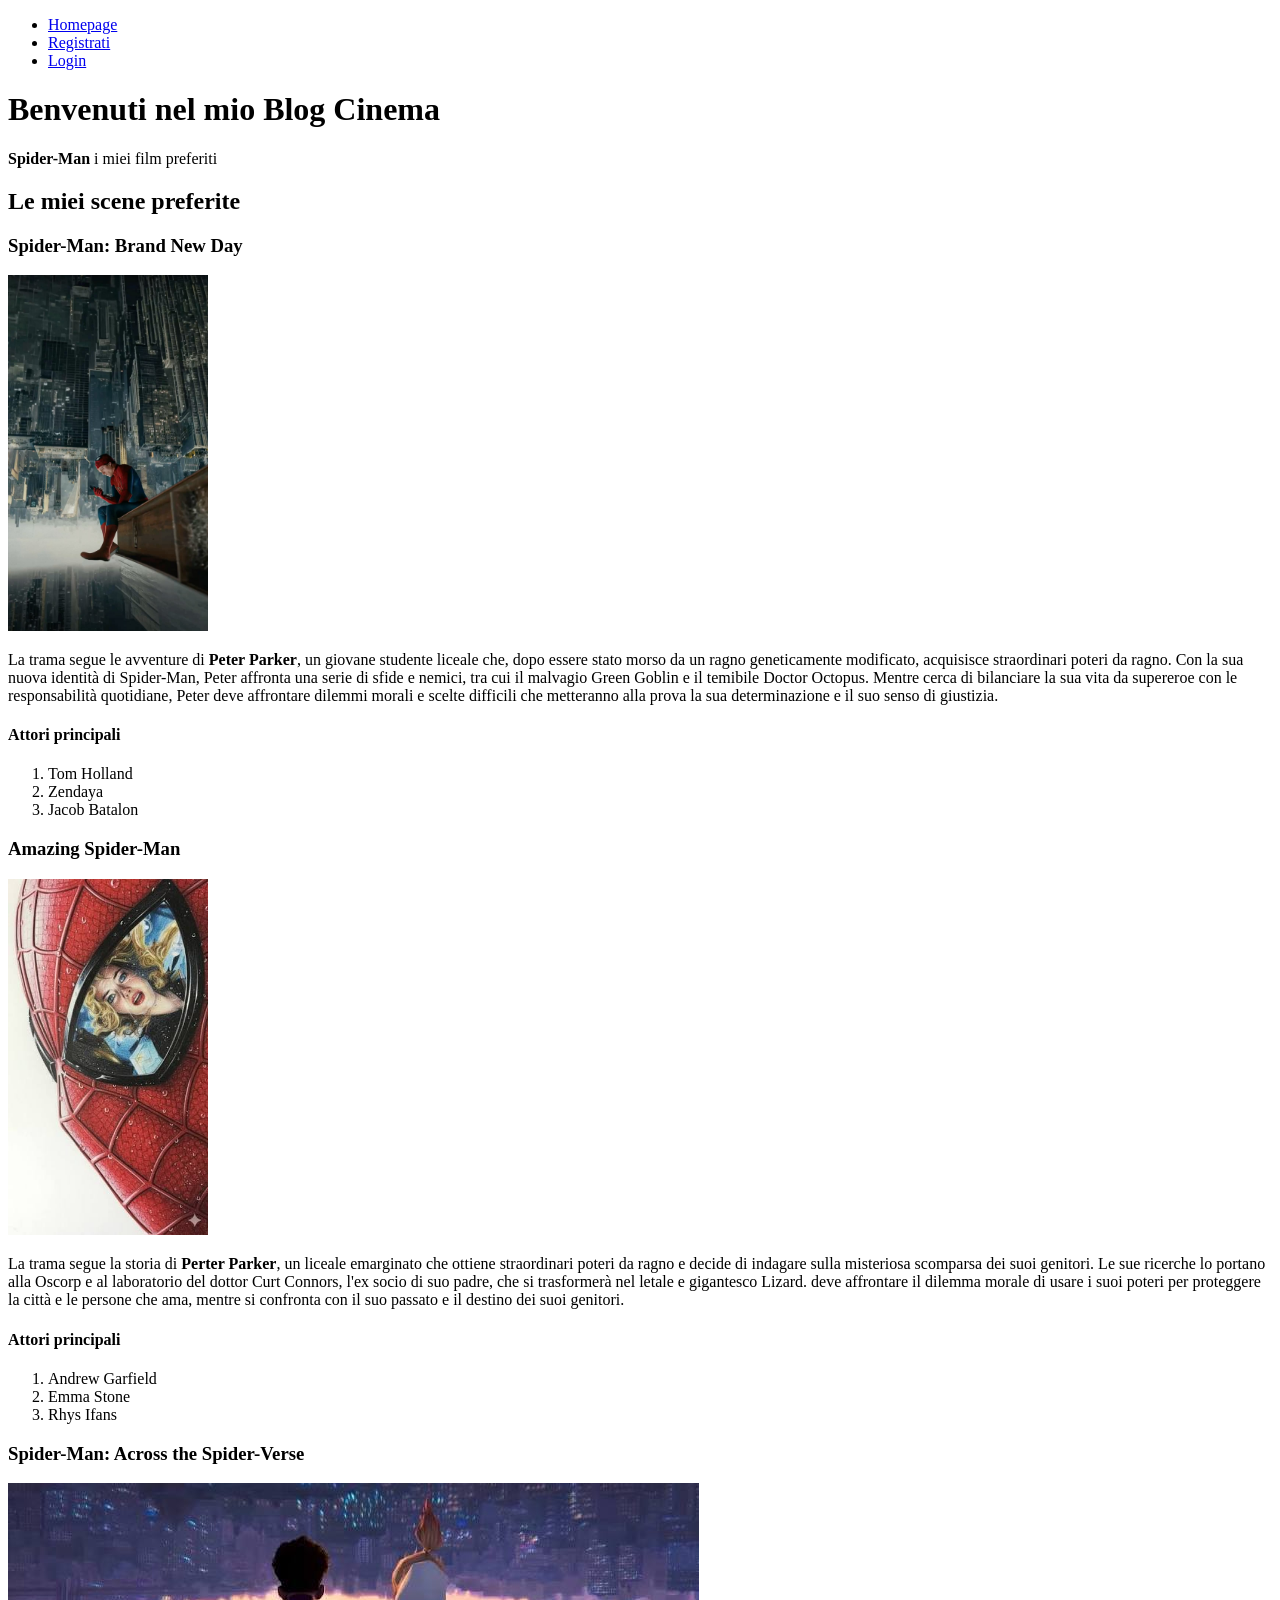
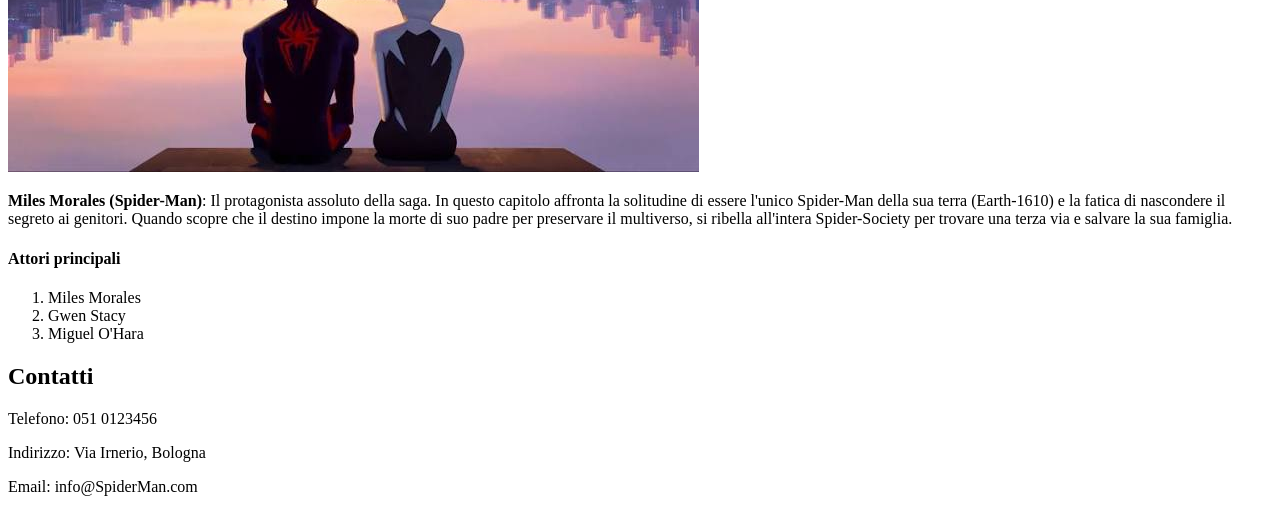
<file: Esercizio 2/index.html>
<!DOCTYPE html>
<html lang="it">
<head>
    <meta charset="UTF-8">
    <meta name="viewport" content="width=device-width, initial-scale=1.0">
    <title>Blog Cinema - Homepage</title>
    <!-- <link rel="stylesheet" href="style.css"> -->
</head>
<body>

    <nav>
        <ul>
            <li><a href="index.html">Homepage</a></li>
            <li><a href="register.html">Registrati</a></li>
            <li><a href="login.html">Login</a></li>
        </ul>
    </nav>

    <header>
        <h1>Benvenuti nel mio Blog Cinema</h1>
        <p> <strong>Spider-Man</strong> i miei film preferiti</p>
    </header>
    <main>
        <section>
            <h2>Le miei scene preferite</h2>

            <article>
                <h3>Spider-Man: Brand New Day</h3>
                
                <img src="Spider-Man- Brand New Day.jpg" alt="Spiderman bran new day"
                width="200px">
                <p>
                    La trama segue le avventure di <strong>Peter Parker</strong>, un giovane studente liceale che, dopo essere stato morso da un ragno geneticamente modificato, acquisisce straordinari poteri da ragno. Con la sua nuova identità di Spider-Man, Peter affronta una serie di sfide e nemici, tra cui il malvagio Green Goblin e il temibile Doctor Octopus. Mentre cerca di bilanciare la sua vita da supereroe con le responsabilità quotidiane, Peter deve affrontare dilemmi morali e scelte difficili che metteranno alla prova la sua determinazione e il suo senso di giustizia.
                    
                </p>
                <h4>Attori principali</h4>
                <ol>
                    <li>Tom Holland</li>
                    <li>Zendaya </li>
                    <li>Jacob Batalon</li>
                </ol>
            </article>

            <article>
                <h3>Amazing Spider-Man</h3>

                  <img src="Spiderman Gwen.jpeg" alt="Amazing Spiderman"
                width="200px">
                <p>
                    La trama segue la storia di <strong>Perter Parker</strong>, un liceale emarginato che ottiene straordinari poteri da ragno e decide di indagare sulla misteriosa scomparsa dei suoi genitori. Le sue ricerche lo portano alla Oscorp e al laboratorio del dottor Curt Connors, l'ex socio di suo padre, che si trasformerà nel letale e gigantesco Lizard.
                    deve affrontare il dilemma morale di usare i suoi poteri per proteggere la città e le persone che ama, mentre si confronta con il suo passato e il destino dei suoi genitori. 
                </p>
                <h4>Attori principali</h4>
                <ol>
                    <li>Andrew Garfield </li>
                    <li> Emma Stone</li>
                    <li>Rhys Ifans</li>
                </ol>
            </article>

            <article>
                <h3>Spider-Man: Across the Spider-Verse</h3>
                <img
                    src="Spideman across the spider verse.jpeg "
                    alt="Spiderman across the spider verse"
                    width="auto"
                >
                <p>
                    <strong>Miles Morales (Spider-Man)</strong>: Il protagonista assoluto della saga. In questo capitolo affronta la solitudine di essere l'unico Spider-Man della sua terra (Earth-1610) e la fatica di nascondere il segreto ai genitori. Quando scopre che il destino impone la morte di suo padre per preservare il multiverso, si ribella all'intera Spider-Society per trovare una terza via e salvare la sua famiglia.
                </p>
                <h4>Attori principali</h4>
                <ol>
                    <li>Miles Morales </li>
                    <li>Gwen Stacy </li>
                    <li>Miguel O'Hara </li>
                </ol>
            </article>

        </section>
    </main>

    <footer>  
        <h2>Contatti</h2>
        <p>Telefono: 051 0123456</p>
        <p>Indirizzo: Via Irnerio, Bologna</p>
        <p>Email: info@SpiderMan.com</p>
        </div>
    </footer>


</body>
</html>
</file>
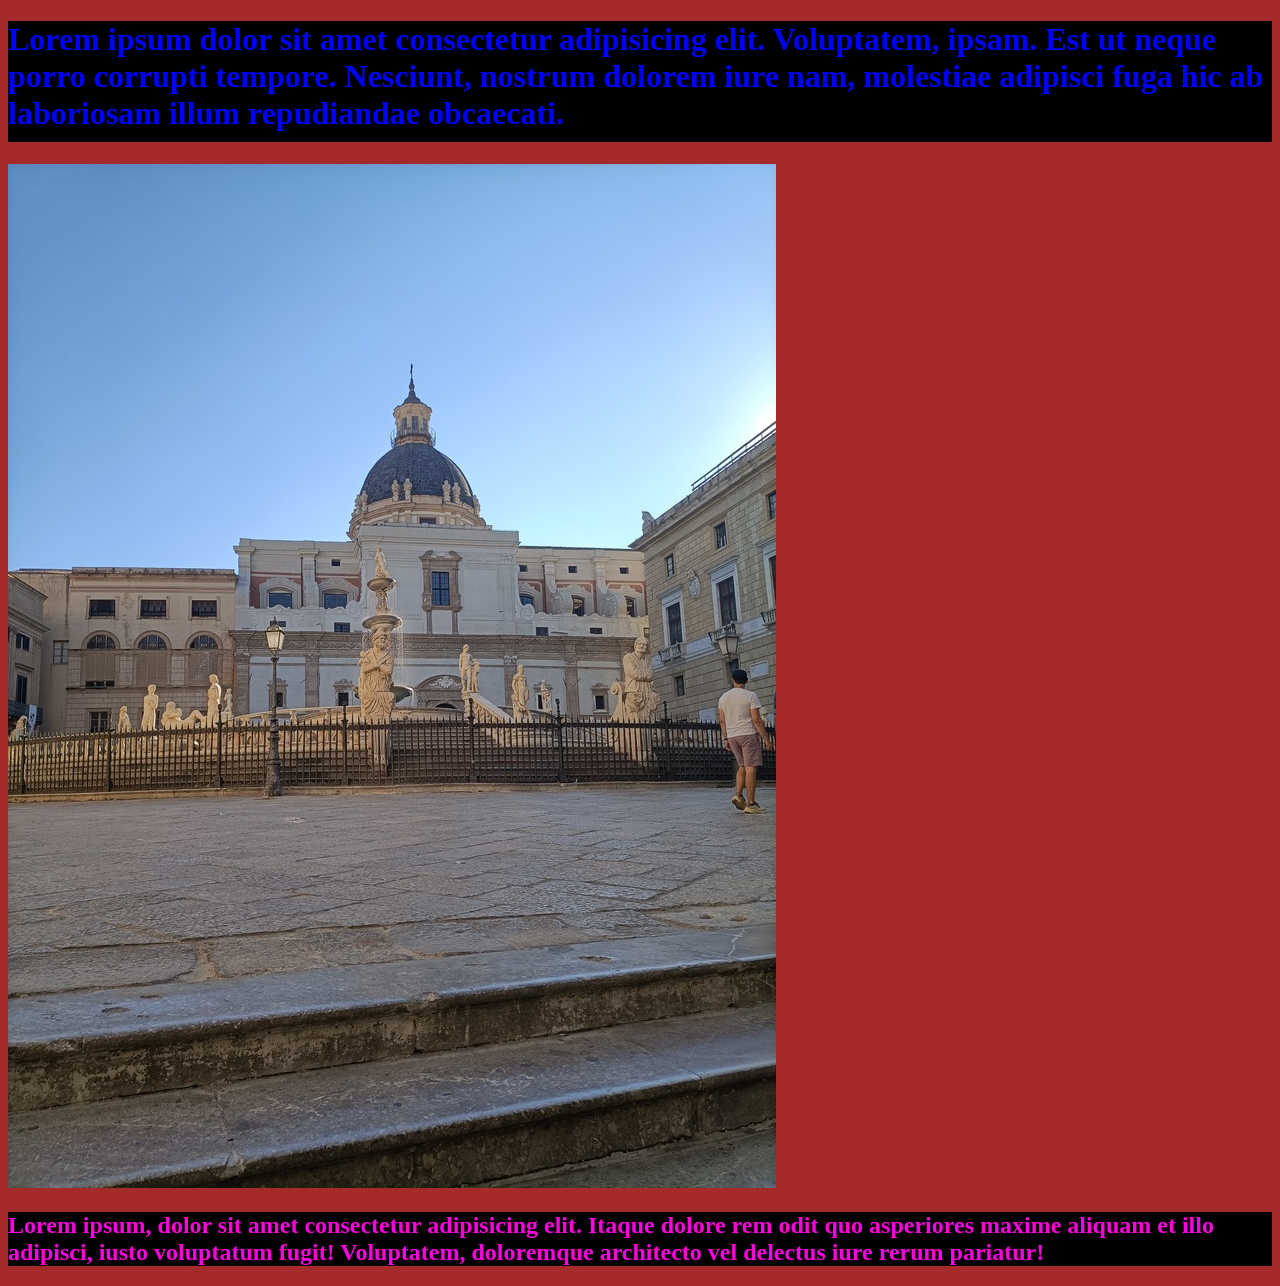
<file: Working_Area/index.html>
<!DOCTYPE html>
<html lang="en">
<head>
    <meta charset="UTF-8">
    <meta name="viewport" content="width=device-width, initial-scale=1.0">
    <title>working</title>
    <link rel="stylesheet" href="style.css">
</head>
<body>
    <h1>Lorem ipsum dolor sit amet consectetur adipisicing elit. Voluptatem, ipsam. Est ut neque porro corrupti tempore. Nesciunt, nostrum dolorem iure nam, molestiae adipisci fuga hic ab laboriosam illum repudiandae obcaecati.</h1>
    <img src="BAE7AB48-02E2-4CF9-9419-D23E17FFF2E3_1_105_c.jpeg" alt="Palermo">
    <h2>Lorem ipsum, dolor sit amet consectetur adipisicing elit. Itaque dolore rem odit quo asperiores maxime aliquam et illo adipisci, iusto voluptatum fugit! Voluptatem, doloremque architecto vel delectus iure rerum pariatur!</h2>
</body>
</html>
</file>
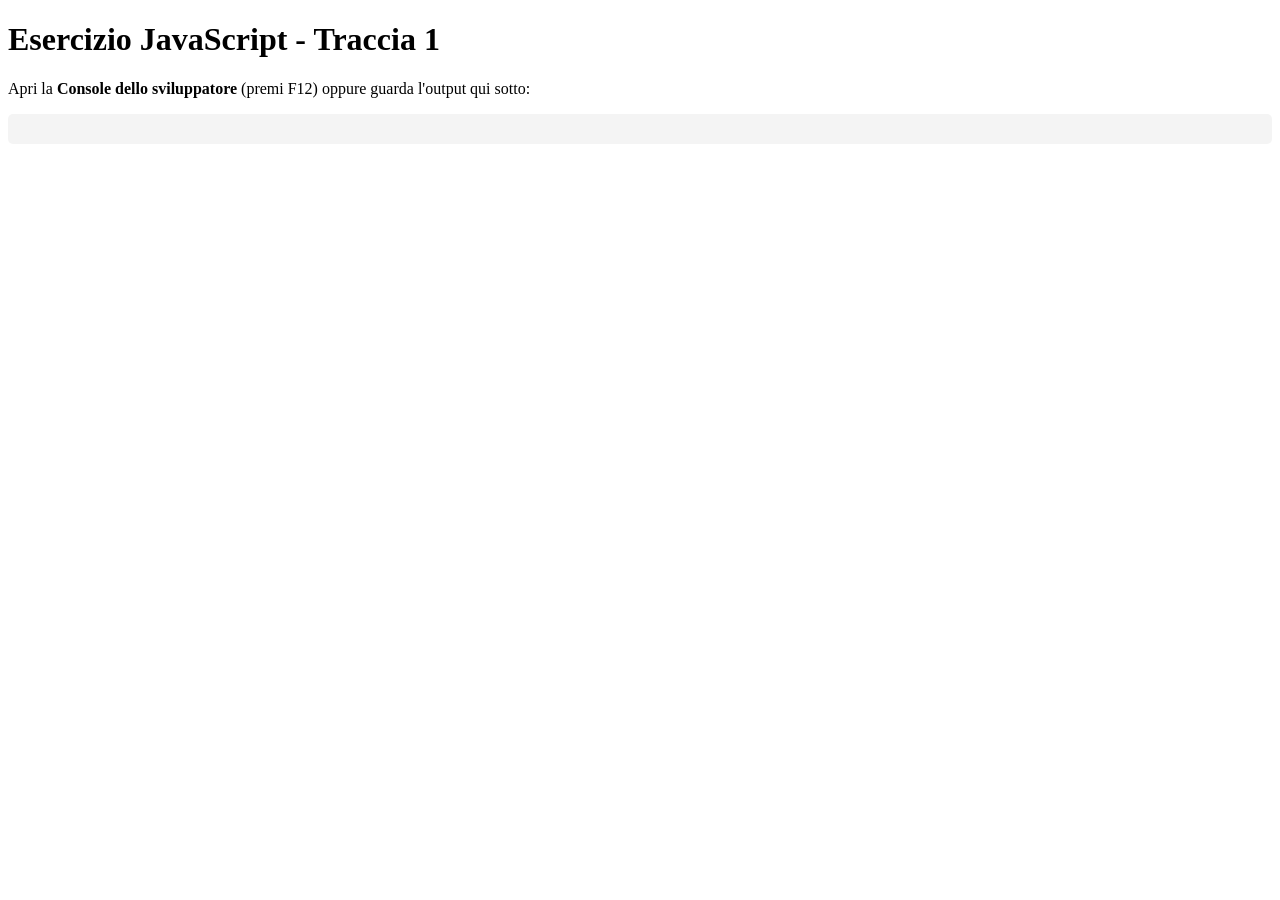
<file: EsercizioJavaScript/EsercizioJavaScript1/index.html>
<!DOCTYPE html>
<html lang="it">
<head>
    <meta charset="UTF-8">
    <meta name="viewport" content="width=device-width, initial-scale=1.0">
    <title>Esercizio Traccia 1 - File Esterno</title>
</head>
<body>

    <h1>Esercizio JavaScript - Traccia 1</h1>
    <p>Apri la <strong>Console dello sviluppatore</strong> (premi F12) oppure guarda l'output qui sotto:</p>

    <!-- Contenitore per stampare i risultati a schermo -->
    <div id="output" style="font-family: monospace; line-height: 1.6; background-color: #f4f4f4; padding: 15px; border-radius: 5px;"></div>

    <!-- Collegamento al file JavaScript esterno -->
    <script src="script.js"></script>
</body>
</html>
</file>
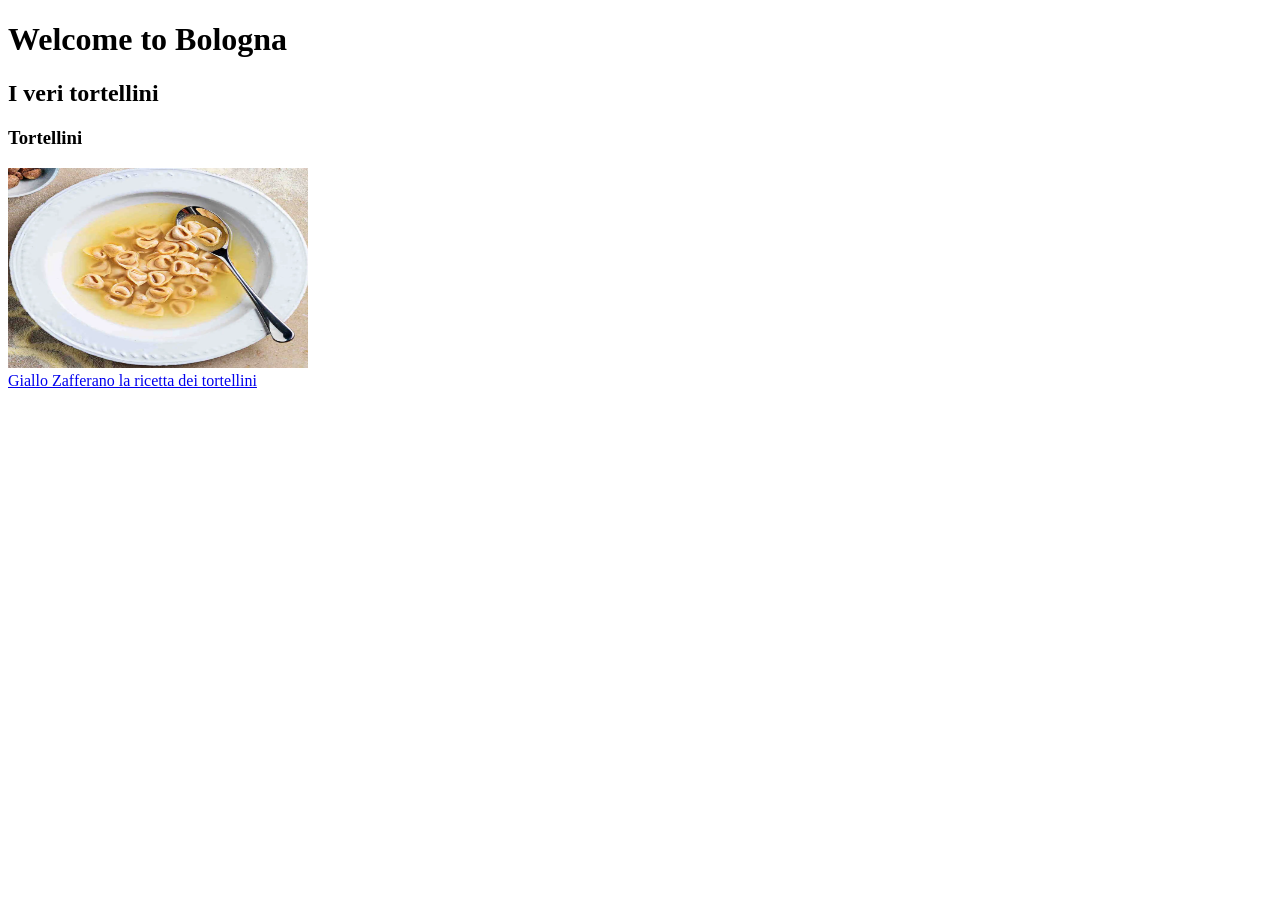
<file: Esercizio 1/esercizio1.html>
<!DOCTYPE html>
<html lang="it">

<head>
    <meta charset="UTF-8">
    <meta name="viewport" content="width=device-width, initial-scale=1.0">
    <title>Tortellini</title>
</head>

<body>
    <div>
        <h1>Welcome to Bologna</h1>
        <h2>I veri tortellini</h2>
    </div>

    <div>
        <h3>Tortellini</h3>
     <img src="Tortellini alla noce moscata copia.jpg.webp" alt="Tortellini"
     style="width: 300px; height: 200px;">
    </div>
    <div>
    <a href="https://ricette.giallozafferano.it/Tortellini.html">
    Giallo Zafferano la ricetta dei tortellini
    </a>
    </div>
</body>

</html>
</file>
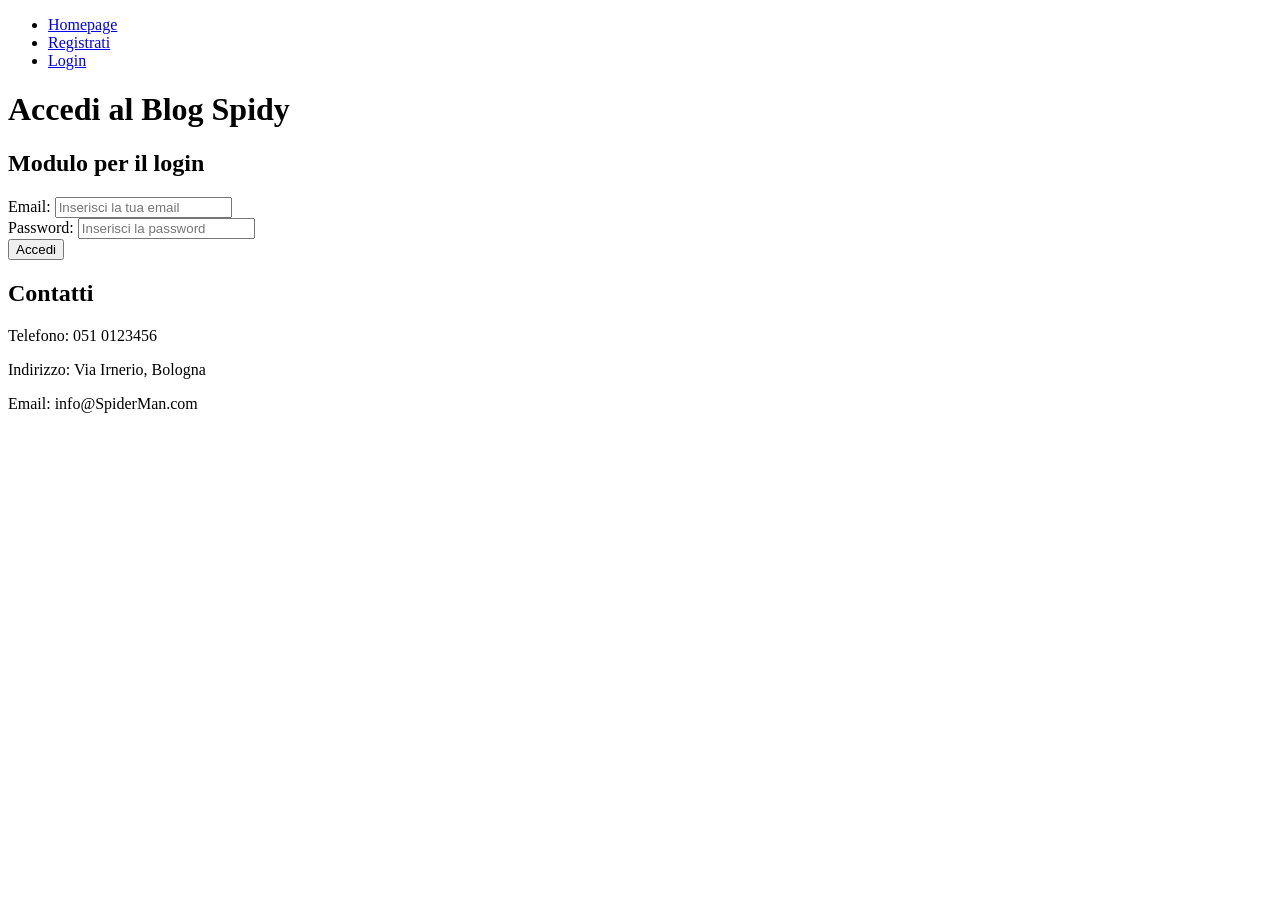
<file: Esercizio 2/Login.html>
<!DOCTYPE html>
<html lang="it">
<head>
    <meta charset="UTF-8">
    <meta name="viewport" content="width=device-width, initial-scale=1.0">
    <title>Blog Cinema - Login</title>
     <!-- <link rel="stylesheet" href="style.css"> -->
</head>
<body>

    <nav>
        <ul>
            <li><a href="index.html">Homepage</a></li>
            <li><a href="register.html">Registrati</a></li>
            <li><a href="login.html">Login</a></li>
        </ul>
    </nav>

    <header>
        <h1>Accedi al Blog Spidy</h1>
      
    </header>

    <main>
        <section>
            <h2>Modulo per il login</h2>

            <form action="#" method="post">

                <div>
                    <label for="email">Email:</label>
                    <input
                        type="email"
                        id="email"
                        name="email"
                        placeholder="Inserisci la tua email"
                        required
                    >
                </div>

                <div>
                    <label for="password">Password:</label>
                    <input
                        type="password"
                        id="password"
                        name="password"
                        placeholder="Inserisci la password"
                        required
                    >
                </div>

                <button type="submit">Accedi</button>

            </form>
        </section>
    </main>

    <footer>  
        <h2>Contatti</h2>
        <p>Telefono: 051 0123456</p>
        <p>Indirizzo: Via Irnerio, Bologna</p>
        <p>Email: info@SpiderMan.com</p>
        </div>
    </footer>

</body>
</html>
</file>
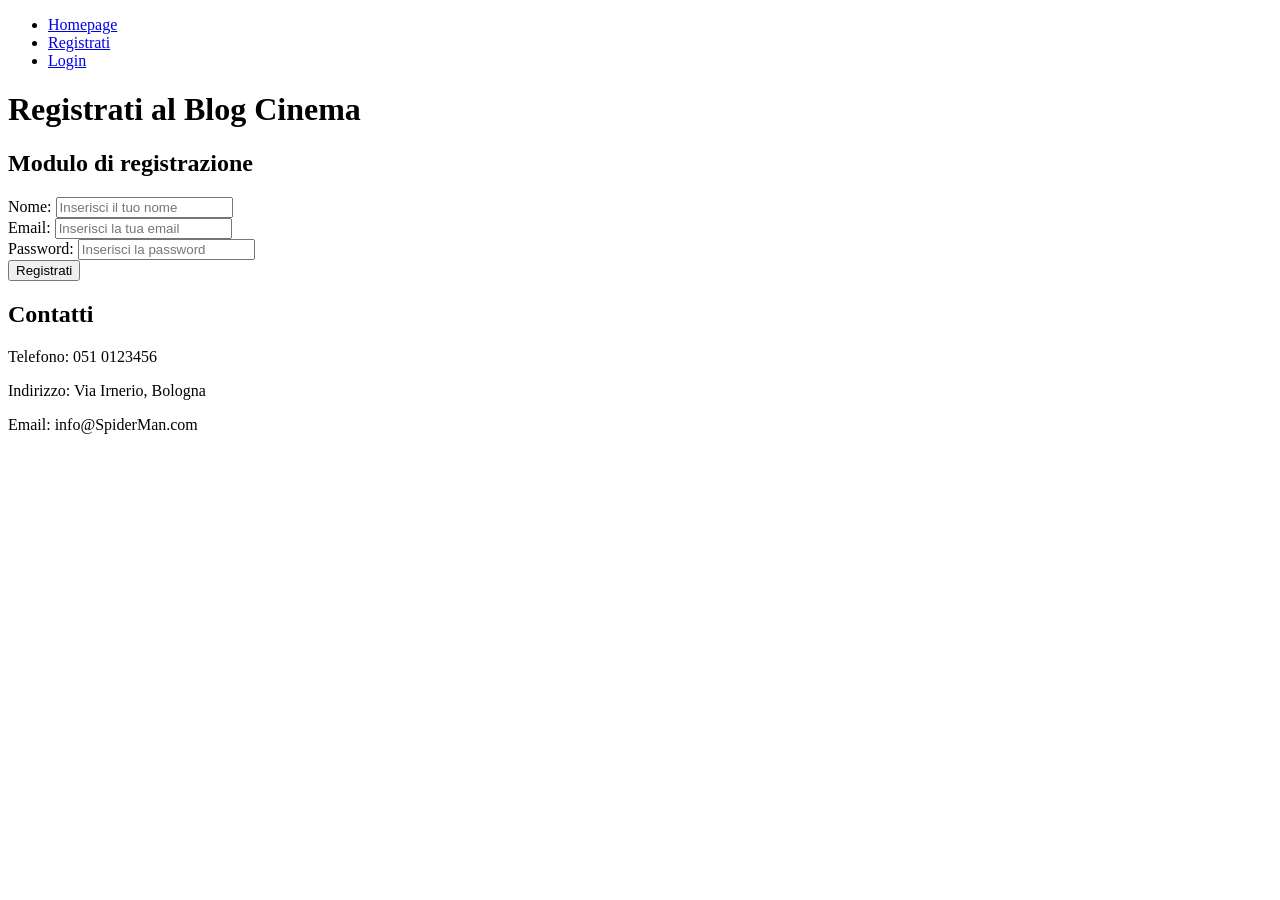
<file: Esercizio 2/Register.html>
<!DOCTYPE html>
<html lang="it">
<head>
    <meta charset="UTF-8">
    <meta name="viewport" content="width=device-width, initial-scale=1.0">
    <title>Blog Cinema - Registrazione</title>
    <!-- <link rel="stylesheet" href="style.css"> -->
</head>
<body>

    <nav>
        <ul>
            <li><a href="index.html">Homepage</a></li>
            <li><a href="register.html">Registrati</a></li>
            <li><a href="login.html">Login</a></li>
        </ul>
    </nav>

    <header>
        <h1>Registrati al Blog Cinema</h1>
     
    </header>

    <main>
        <section>
            <h2>Modulo di registrazione</h2>

            <form action="#" method="post">

                <div>
                    <label for="nome">Nome:</label>
                    <input
                        type="text"
                        id="nome"
                        name="nome"
                        placeholder="Inserisci il tuo nome"
                        required
                    >
                </div>

                <div>
                    <label for="email">Email:</label>
                    <input
                        type="email"
                        id="email"
                        name="email"
                        placeholder="Inserisci la tua email"
                        required
                    >
                </div>

                <div>
                    <label for="password">Password:</label>
                    <input
                        type="password"
                        id="password"
                        name="password"
                        placeholder="Inserisci la password"
                        required
                    >
                </div>


                <button type="submit">Registrati</button>

            </form>
        </section>
    </main>

    <footer>
        <h2>Contatti</h2>
        <p>Telefono: 051 0123456</p>
        <p>Indirizzo: Via Irnerio, Bologna</p>
        <p>Email: info@SpiderMan.com</p>
    </footer>

</body>
</html>
</file>
<file: Working_Area/style.css>
body {
    background-color: brown;
}
h1 {
    color: blue; 
    background-color: black;
    font-family: 'Times New Roman', Times, serif;
    padding-bottom: 10px;
    position: relative;

}
h2 {
    color: rgb(255, 0, 225); background-color: black;
}

image {
    size-adjust: unset;
}
</file>
